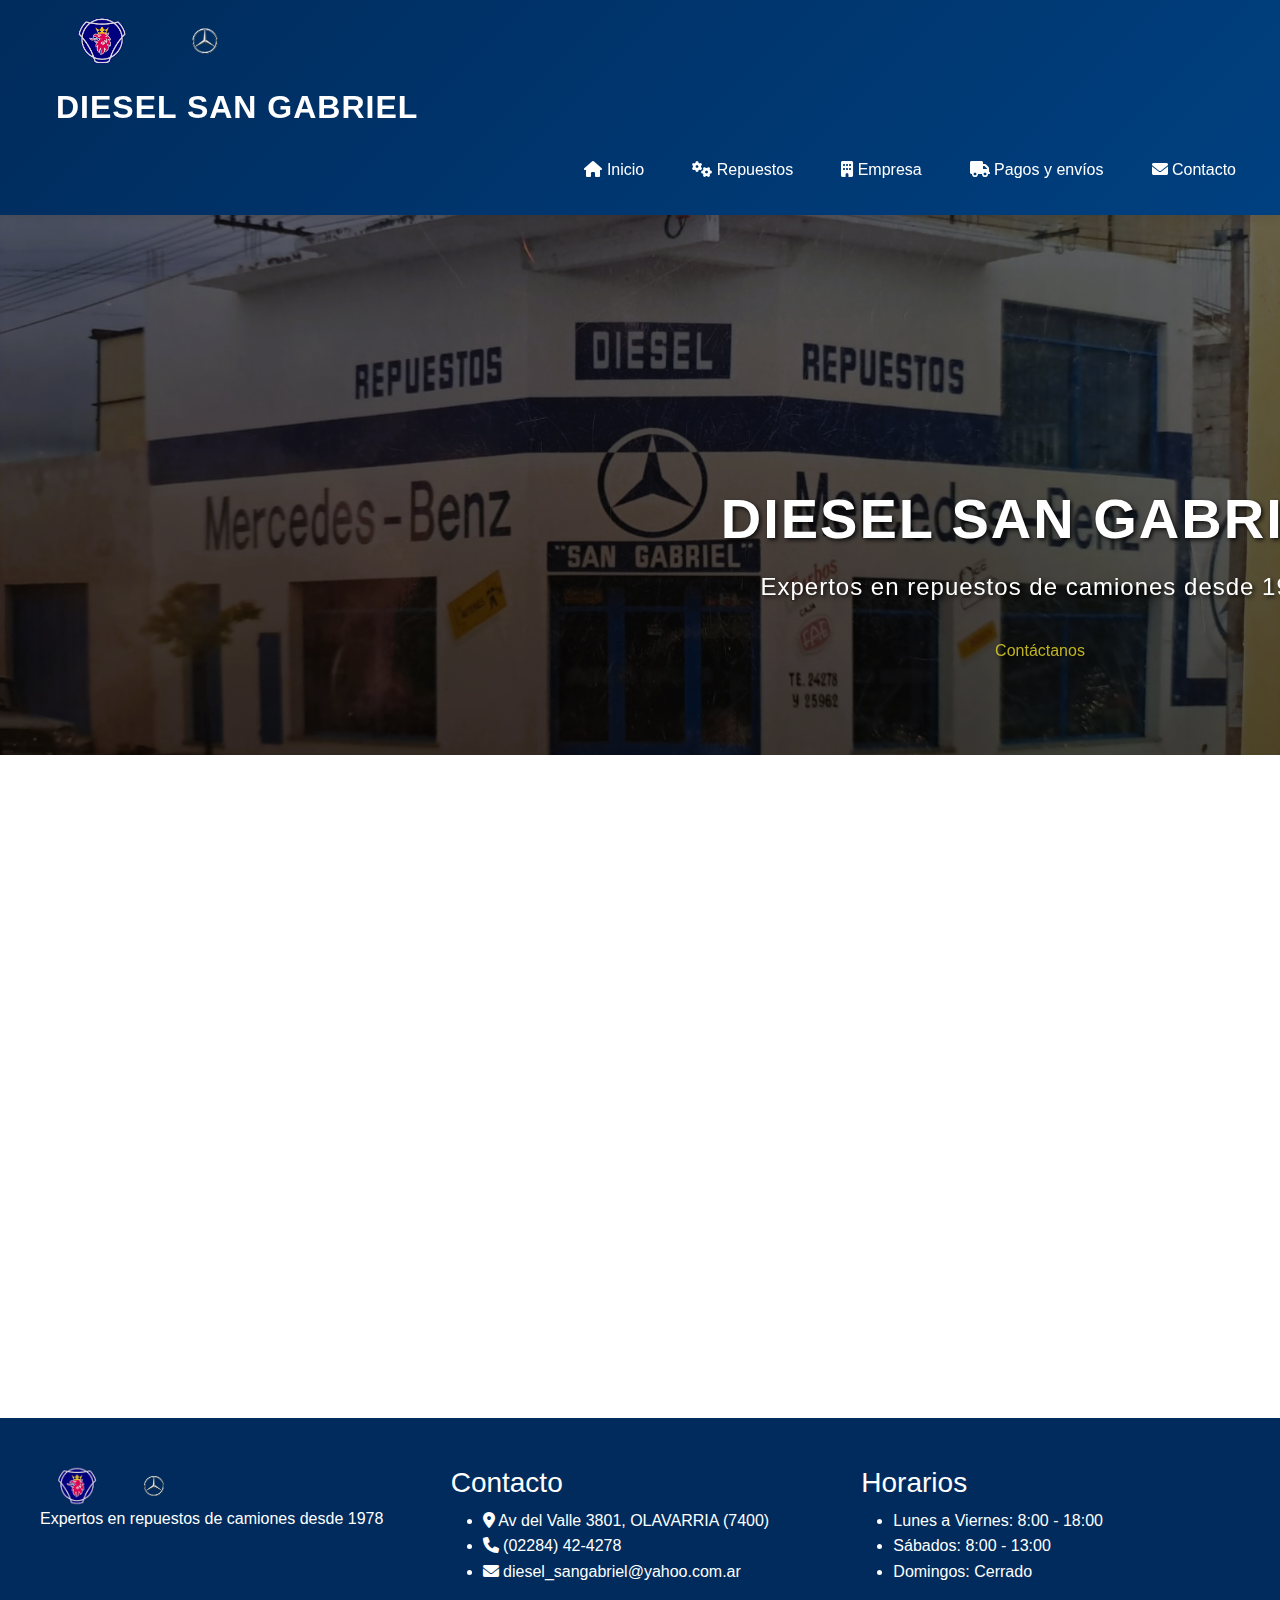
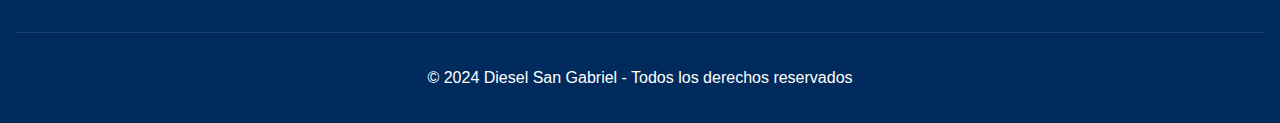
<file: index.html>
<!DOCTYPE html>
<html lang="es">
<head>
    <meta charset="UTF-8">
    <meta name="viewport" content="width=device-width, initial-scale=1.0">
    <meta name="description" content="Página principal de Diesel San Gabriel - Expertos en repuestos Scania y Mercedes Benz">
    <meta name="keywords" content="Diesel San Gabriel, repuestos, camiones, Scania, Mercedes Benz, Olavarría">
    <title>Diesel San Gabriel</title>
    <link href="https://cdn.jsdelivr.net/npm/bootstrap@5.3.0-alpha1/dist/css/bootstrap.min.css" rel="stylesheet">
    <link rel="stylesheet" href="https://cdnjs.cloudflare.com/ajax/libs/font-awesome/6.0.0/css/all.min.css">
    <link rel="stylesheet" href="https://unpkg.com/aos@next/dist/aos.css" />
    <link rel="stylesheet" href="css/styles.css">
</head>
<body>
    <!-- Header con fondo semi-transparente -->
    <header class="header-transparent">
        <div class="header-content">
            <div class="logo-container">
                <img class="img-logo" src="img/logo-scania.png" alt="Logo Scania">
                <img class="img-logo" src="img/logo-mercedesbenz.png" alt="Logo Mercedes Benz">
            </div>
            <p class="brand-name"><a href="index.html">Diesel San Gabriel</a></p>
        </div>

        <nav class="navbar navbar-expand-lg navbar-dark">
            <div class="container-fluid">
                <button class="navbar-toggler custom-toggler" type="button" data-bs-toggle="collapse" data-bs-target="#navbarNav">
                    <span class="navbar-toggler-icon"></span>
                </button>
                <div class="collapse navbar-collapse" id="navbarNav">
                    <ul class="navbar-nav ms-auto">
                        <li class="nav-item">
                            <a class="nav-link active" href="index.html">
                                <i class="fas fa-home"></i> Inicio
                            </a>
                        </li>
                        <li class="nav-item">
                            <a class="nav-link" href="repuestos.html">
                                <i class="fas fa-cogs"></i> Repuestos
                            </a>
                        </li>
                        <li class="nav-item">
                            <a class="nav-link" href="empresa.html">
                                <i class="fas fa-building"></i> Empresa
                            </a>
                        </li>
                        <li class="nav-item">
                            <a class="nav-link" href="pagosyenvios.html">
                                <i class="fas fa-truck"></i> Pagos y envíos
                            </a>
                        </li>
                        <li class="nav-item">
                            <a class="nav-link" href="contacto.html">
                                <i class="fas fa-envelope"></i> Contacto
                            </a>
                        </li>
                    </ul>
                </div>
            </div>
        </nav>
    </header>

    <main>
        <!-- Hero Section con overlay -->
        <section class="hero-section">
            <div class="hero-overlay"></div>
            <img class="imagen-principal" src="img/frentedelnegocio.jpg" alt="Frente del negocio">
            <div class="hero-content" data-aos="fade-up">
                <div class="hero-div">
                   <h1 class="hero-title">Diesel San Gabriel</h1> 
                </div>
                <div class="hero-div">
                   <p class="hero-subtitle">Expertos en repuestos de camiones desde 1978</p> 
                </div>
                <div class="hero-div">
                   <a href="contacto.html" class="cta-button">Contáctanos</a> 
                </div>
            </div>
        </section>

        <!-- Secciones de servicios con cards -->
        <div class="services-grid">
            <div class="service-card" data-aos="fade-up" data-aos-delay="100">
                <div class="service-icon">
                    <i class="fas fa-cogs"></i>
                </div>
                <img src="img/campanasderueda.png" alt="Repuestos">
                <h2><a href="repuestos.html" class="cardsindex">Repuestos</a></h2>
                <p>Amplia gama de repuestos originales y alternativos para tu camión</p>
                <a href="repuestos.html" class="service-link">Ver catálogo <i class="fas fa-arrow-right"></i></a>
            </div>

            <div class="service-card" data-aos="fade-up" data-aos-delay="200">
                <div class="service-icon">
                    <i class="fas fa-building"></i>
                </div>
                <img src="img/frentedelnegocio.jpg" alt="Empresa">
                <h2><a href="empresa.html" class="cardsindex">Empresa</a></h2>
                <p>Más de 40 años de experiencia en el mercado</p>
                <a href="empresa.html" class="service-link">Conoce nuestra historia <i class="fas fa-arrow-right"></i></a>
            </div>

            <div class="service-card" data-aos="fade-up" data-aos-delay="300">
                <div class="service-icon">
                    <i class="fas fa-truck"></i>
                </div>
                <img src="img/pago.jpg" alt="Pagos y envíos">
                <h2><a href="pagosyenvios.html" class="cardsindex">Pagos y envíos</a></h2>
                <p>Múltiples opciones de pago y envíos a todo el país</p>
                <a href="pagosyenvios.html" class="service-link">Ver opciones <i class="fas fa-arrow-right"></i></a>
            </div>
        </div>

        <!-- Sección de marcas -->
        <section class="brands-section" data-aos="fade-up">
            <h2>Trabajamos con las mejores marcas</h2>
            <div class="brands-container">
                <div class="brand-item">
                    <img src="img/logo-scania.png" alt="Scania">
                </div>
                <div class="brand-item">
                    <img src="img/logo-mercedesbenz.png" alt="Mercedes Benz">
                </div>
            </div>
        </section>
    </main>

    <!-- Footer Moderno -->
    <footer class="footer-modern">
        <div class="footer-content">
            <div class="footer-brand">
                <img src="img/logo-scania.png" alt="Logo Scania" class="footer-logo">
                <img src="img/logo-mercedesbenz.png" alt="Logo Mercedes Benz" class="footer-logo">
                <p class="footer-description">
                    Expertos en repuestos de camiones desde 1978
                </p>
            </div>

            <div class="footer-contact">
                <h3>Contacto</h3>
                <ul>
                    <li>
                        <i class="fas fa-map-marker-alt"></i>
                        Av del Valle 3801, OLAVARRIA (7400)
                    </li>
                    <li>
                        <i class="fas fa-phone"></i>
                        (02284) 42-4278
                    </li>
                    <li>
                        <i class="fas fa-envelope"></i>
                        diesel_sangabriel@yahoo.com.ar
                    </li>
                </ul>
            </div>

            <div class="footer-hours">
                <h3>Horarios</h3>
                <ul>
                    <li>Lunes a Viernes: 8:00 - 18:00</li>
                    <li>Sábados: 8:00 - 13:00</li>
                    <li>Domingos: Cerrado</li>
                </ul>
            </div>
        </div>

        <div class="footer-bottom">
            <p>&copy; 2024 Diesel San Gabriel - Todos los derechos reservados</p>
        </div>
    </footer>

    <!-- Scripts -->
    <script src="https://cdn.jsdelivr.net/npm/bootstrap@5.3.0-alpha1/dist/js/bootstrap.bundle.min.js"></script>
    <script src="https://unpkg.com/aos@next/dist/aos.js"></script>
    <script>
        AOS.init({
            duration: 800,
            once: true
        });
    </script>
</body>
</html>
</file>
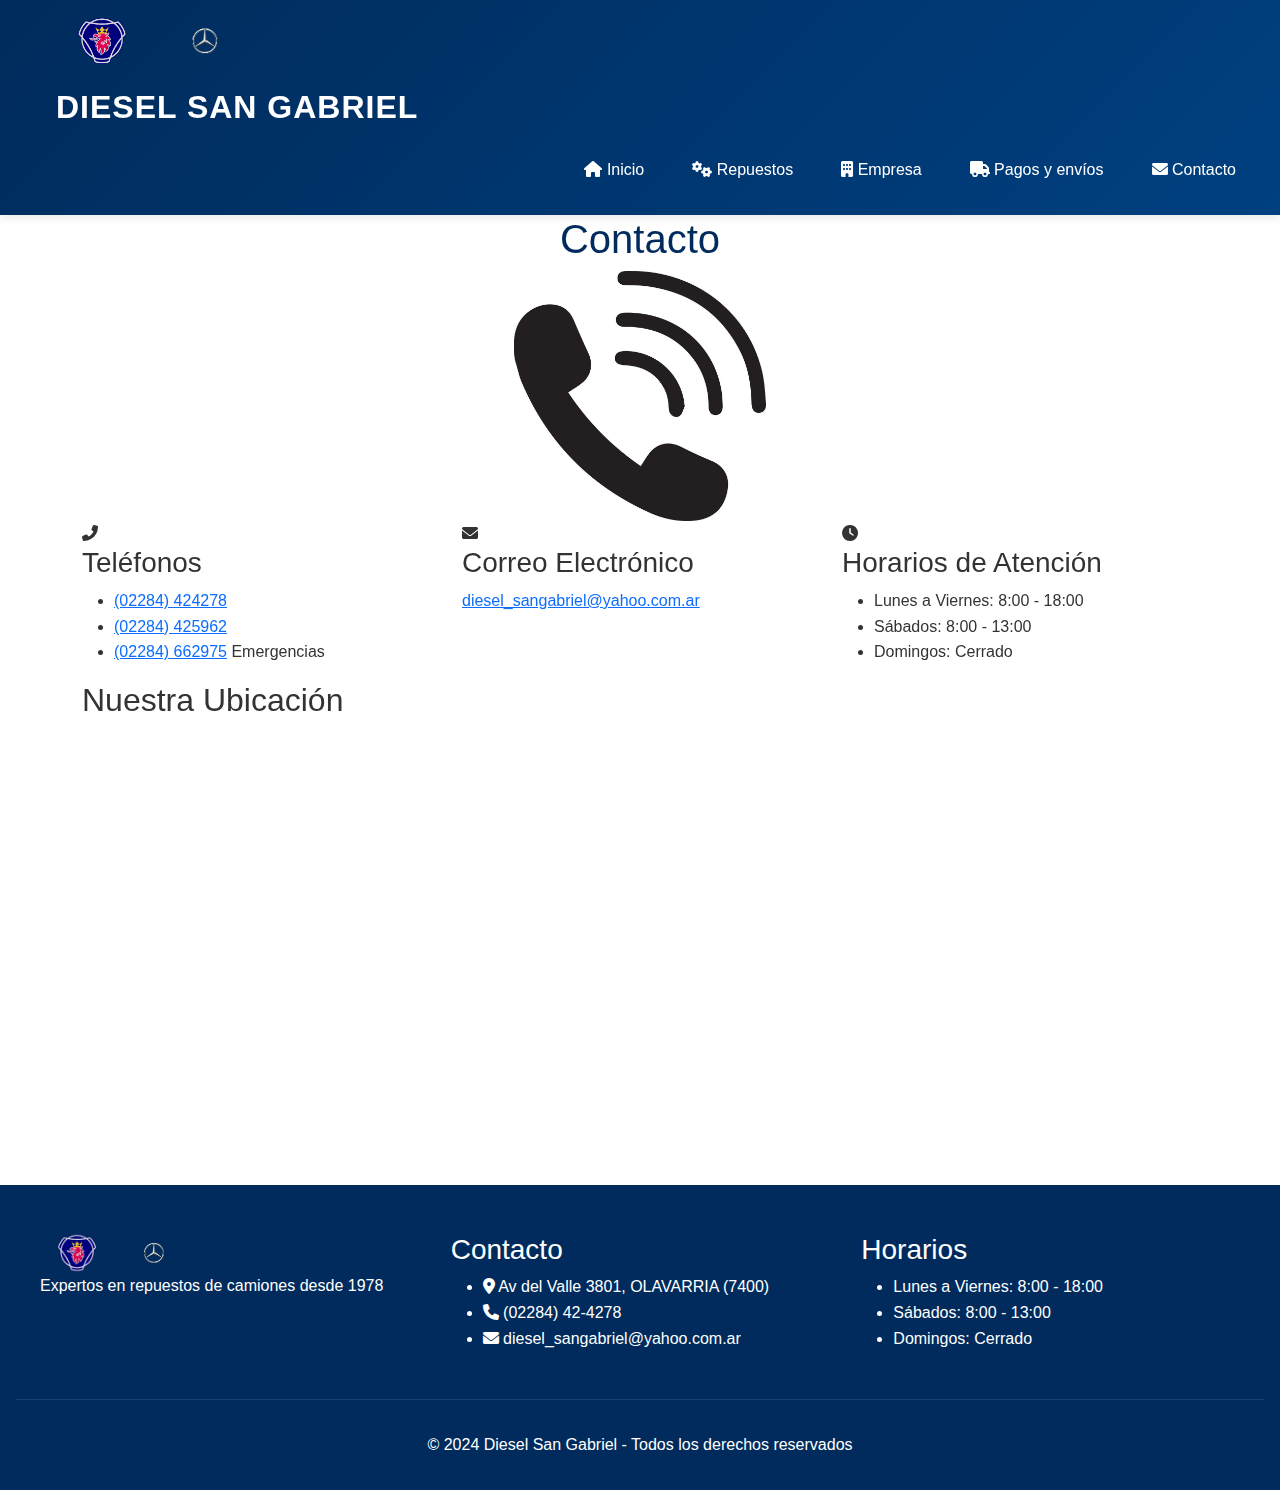
<file: contacto.html>
<!DOCTYPE html>
<html lang="es">
<head>
    <meta charset="UTF-8">
    <meta name="viewport" content="width=device-width, initial-scale=1.0">
    <meta name="description" content="Información de contacto y ubicación de Diesel San Gabriel">
    <meta name="keywords" content="Contacto, teléfono, email, ubicación, Diesel San Gabriel, Olavarría">
    <title>Contacto - Diesel San Gabriel</title>
    <link href="https://cdn.jsdelivr.net/npm/bootstrap@5.3.3/dist/css/bootstrap.min.css" rel="stylesheet">
    <link rel="stylesheet" href="https://cdnjs.cloudflare.com/ajax/libs/font-awesome/6.0.0/css/all.min.css">
    <link rel="stylesheet" href="https://unpkg.com/aos@next/dist/aos.css" />
    <link rel="stylesheet" href="css/styles.css">
</head>
<body>
    <header class="header-transparent">
        <div class="header-content">
            <div class="logo-container">
                <img class="img-logo" src="img/logo-scania.png" alt="Logo Scania">
                <img class="img-logo" src="img/logo-mercedesbenz.png" alt="Logo Mercedes Benz">
            </div>
            <p class="brand-name"><a href="index.html">Diesel San Gabriel</a></p>
        </div>

        <nav class="navbar navbar-expand-lg navbar-dark">
            <div class="container-fluid">
                <button class="navbar-toggler custom-toggler" type="button" data-bs-toggle="collapse" data-bs-target="#navbarNav">
                    <span class="navbar-toggler-icon"></span>
                </button>
                <div class="collapse navbar-collapse" id="navbarNav">
                    <ul class="navbar-nav ms-auto">
                        <li class="nav-item">
                            <a class="nav-link" href="index.html">
                                <i class="fas fa-home"></i> Inicio
                            </a>
                        </li>
                        <li class="nav-item">
                            <a class="nav-link" href="repuestos.html">
                                <i class="fas fa-cogs"></i> Repuestos
                            </a>
                        </li>
                        <li class="nav-item">
                            <a class="nav-link" href="empresa.html">
                                <i class="fas fa-building"></i> Empresa
                            </a>
                        </li>
                        <li class="nav-item">
                            <a class="nav-link" href="pagosyenvios.html">
                                <i class="fas fa-truck"></i> Pagos y envíos
                            </a>
                        </li>
                        <li class="nav-item">
                            <a class="nav-link active" href="contacto.html">
                                <i class="fas fa-envelope"></i> Contacto
                            </a>
                        </li>
                    </ul>
                </div>
            </div>
        </nav>
    </header>

    <main>
        <!-- Hero Section -->
        <section class="contact-hero" data-aos="fade-up">
            <div class="container">
                <h1 class="titulos">Contacto</h1>
                <div class="container-image">
                    <img src="img/telefono.jpg" alt="Contacto" class="hero-image">
                </div>
                
            </div>
        </section>

        <!-- Información de Contacto -->
        <section class="contact-info-section" data-aos="fade-up">
            <div class="container">
                <div class="row">
                    <!-- Tarjetas de Contacto -->
                    <div class="col-md-4" data-aos="fade-up" data-aos-delay="100">
                        <div class="contact-card">
                            <div class="contact-icon">
                                <i class="fas fa-phone-alt"></i>
                            </div>
                            <h3>Teléfonos</h3>
                            <ul class="contact-list">
                                <li><a href="tel:02284424278">(02284) 424278</a></li>
                                <li><a href="tel:02284425962">(02284) 425962</a></li>
                                <li><a href="tel:02284662975">(02284) 662975</a> <span class="emergency-badge">Emergencias</span></li>
                            </ul>
                        </div>
                    </div>

                    <div class="col-md-4" data-aos="fade-up" data-aos-delay="200">
                        <div class="contact-card">
                            <div class="contact-icon">
                                <i class="fas fa-envelope"></i>
                            </div>
                            <h3>Correo Electrónico</h3>
                            <a href="mailto:diesel_sangabriel@yahoo.com.ar" class="contact-email">
                                diesel_sangabriel@yahoo.com.ar
                            </a>
                        </div>
                    </div>

                    <div class="col-md-4" data-aos="fade-up" data-aos-delay="300">
                        <div class="contact-card">
                            <div class="contact-icon">
                                <i class="fas fa-clock"></i>
                            </div>
                            <h3>Horarios de Atención</h3>
                            <ul class="schedule-list">
                                <li><span class="day">Lunes a Viernes:</span> 8:00 - 18:00</li>
                                <li><span class="day">Sábados:</span> 8:00 - 13:00</li>
                                <li><span class="day">Domingos:</span> Cerrado</li>
                            </ul>
                        </div>
                    </div>
                </div>
            </div>
        </section>
        <!-- Mapa -->
        <section class="map-section" data-aos="fade-up">
            <div class="container">
                <h2>Nuestra Ubicación</h2>
                <div class="map-container">
                    <iframe 
                        src="https://www.google.com/maps/embed?pb=!1m18!1m12!1m3!1d3190.4062164294833!2d-60.32164452430738!3d-36.904550872217584!2m3!1f0!2f0!3f0!3m2!1i1024!2i768!4f13.1!3m3!1m2!1s0x95944433199b50a9%3A0x216271b56804cc3e!2sAv.%20del%20Valle%203801%2C%20B7400%20Olavarr%C3%ADa%2C%20Provincia%20de%20Buenos%20Aires!5e0!3m2!1ses!2sar!4v1732630969791!5m2!1ses!2sar"
                        width="100%"
                        height="450"
                        style="border:0; border-radius: 10px;"
                        allowfullscreen=""
                        loading="lazy">
                    </iframe>
                </div>
            </div>
        </section>
    </main>

    <!-- Footer Moderno -->
    <footer class="footer-modern">
        <div class="footer-content">
            <div class="footer-brand">
                <img src="img/logo-scania.png" alt="Logo Scania" class="footer-logo">
                <img src="img/logo-mercedesbenz.png" alt="Logo Mercedes Benz" class="footer-logo">
                <p class="footer-description">
                    Expertos en repuestos de camiones desde 1978
                </p>
            </div>

            <div class="footer-contact">
                <h3>Contacto</h3>
                <ul>
                    <li>
                        <i class="fas fa-map-marker-alt"></i>
                        Av del Valle 3801, OLAVARRIA (7400)
                    </li>
                    <li>
                        <i class="fas fa-phone"></i>
                        (02284) 42-4278
                    </li>
                    <li>
                        <i class="fas fa-envelope"></i>
                        diesel_sangabriel@yahoo.com.ar
                    </li>
                </ul>
            </div>

            <div class="footer-hours">
                <h3>Horarios</h3>
                <ul>
                    <li>Lunes a Viernes: 8:00 - 18:00</li>
                    <li>Sábados: 8:00 - 13:00</li>
                    <li>Domingos: Cerrado</li>
                </ul>
            </div>
        </div>

        <div class="footer-bottom">
            <p>&copy; 2024 Diesel San Gabriel - Todos los derechos reservados</p>
        </div>
    </footer>

    <!-- Scripts -->
    <script src="https://cdn.jsdelivr.net/npm/bootstrap@5.3.3/dist/js/bootstrap.bundle.min.js"></script>
    <script src="https://unpkg.com/aos@next/dist/aos.js"></script>
    <script>
        AOS.init({
            duration: 800,
            once: true
        });
    </script>
</body>
</html>
</file>
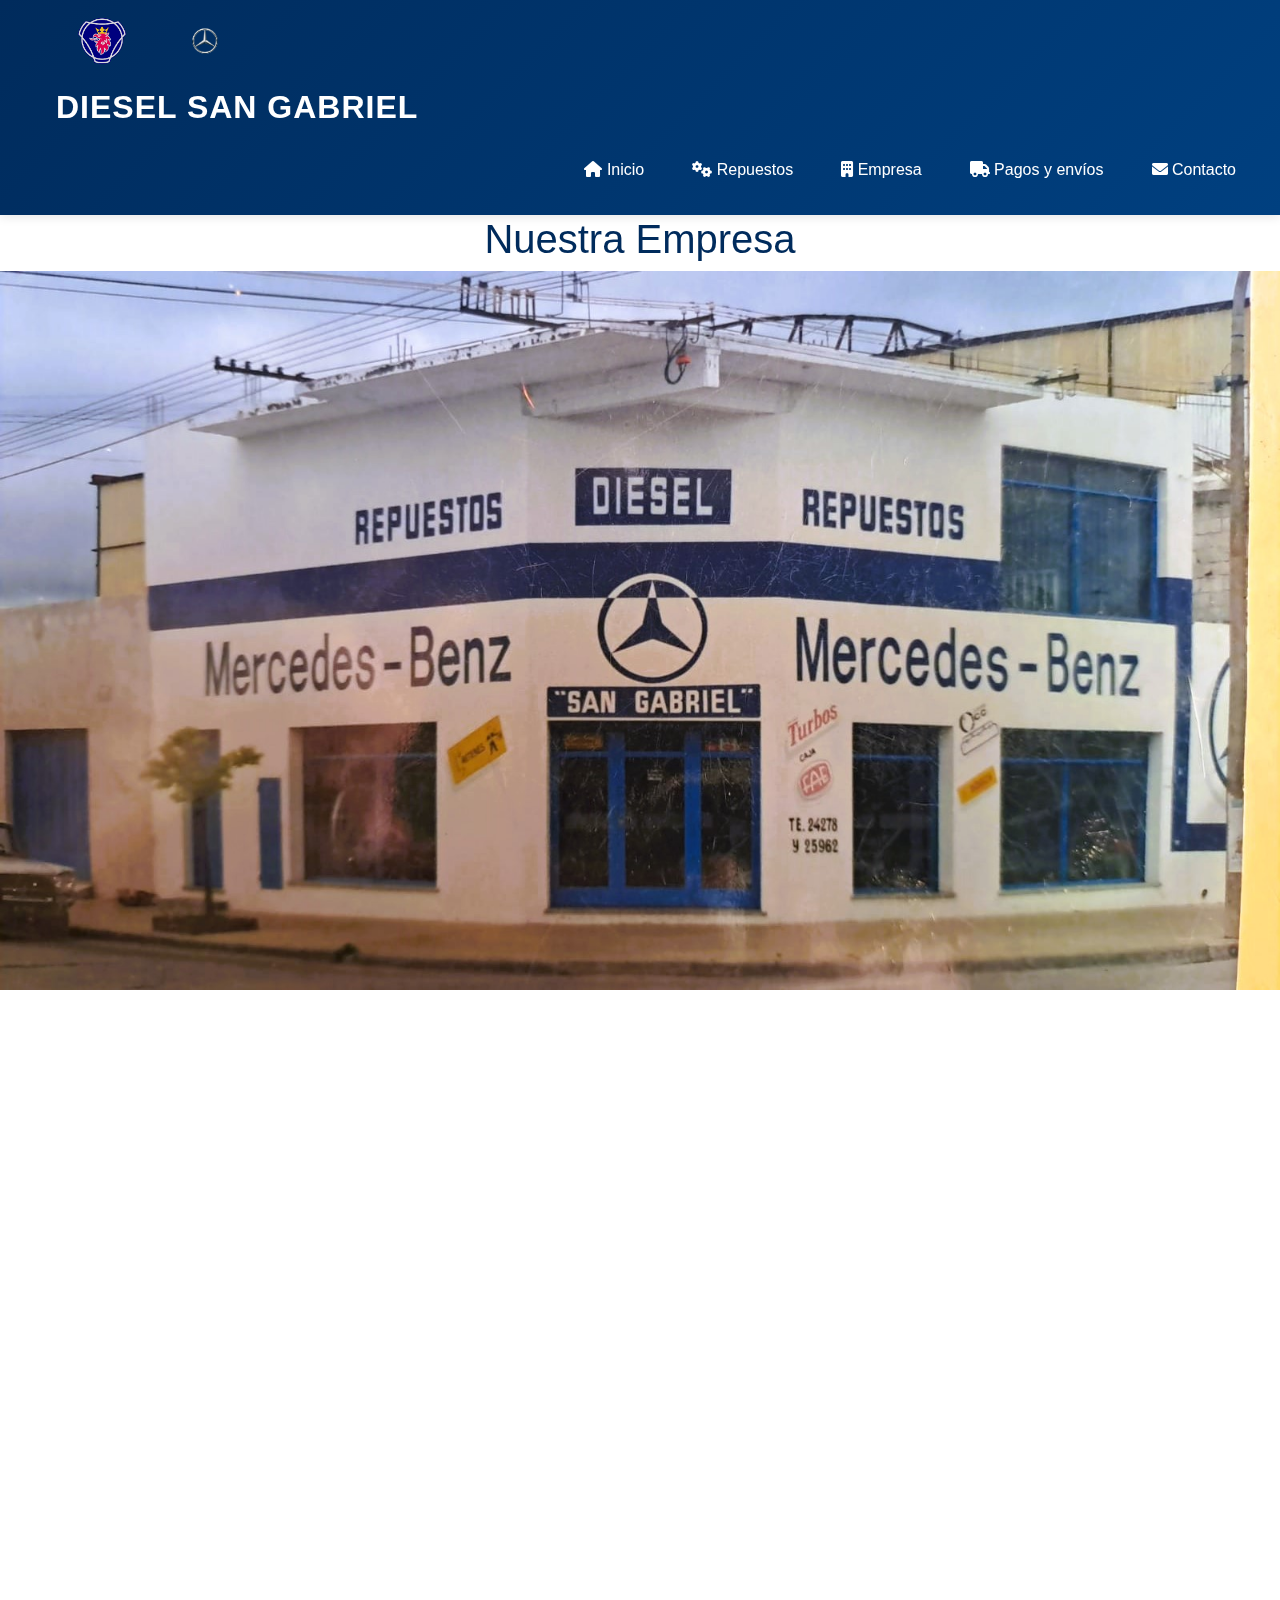
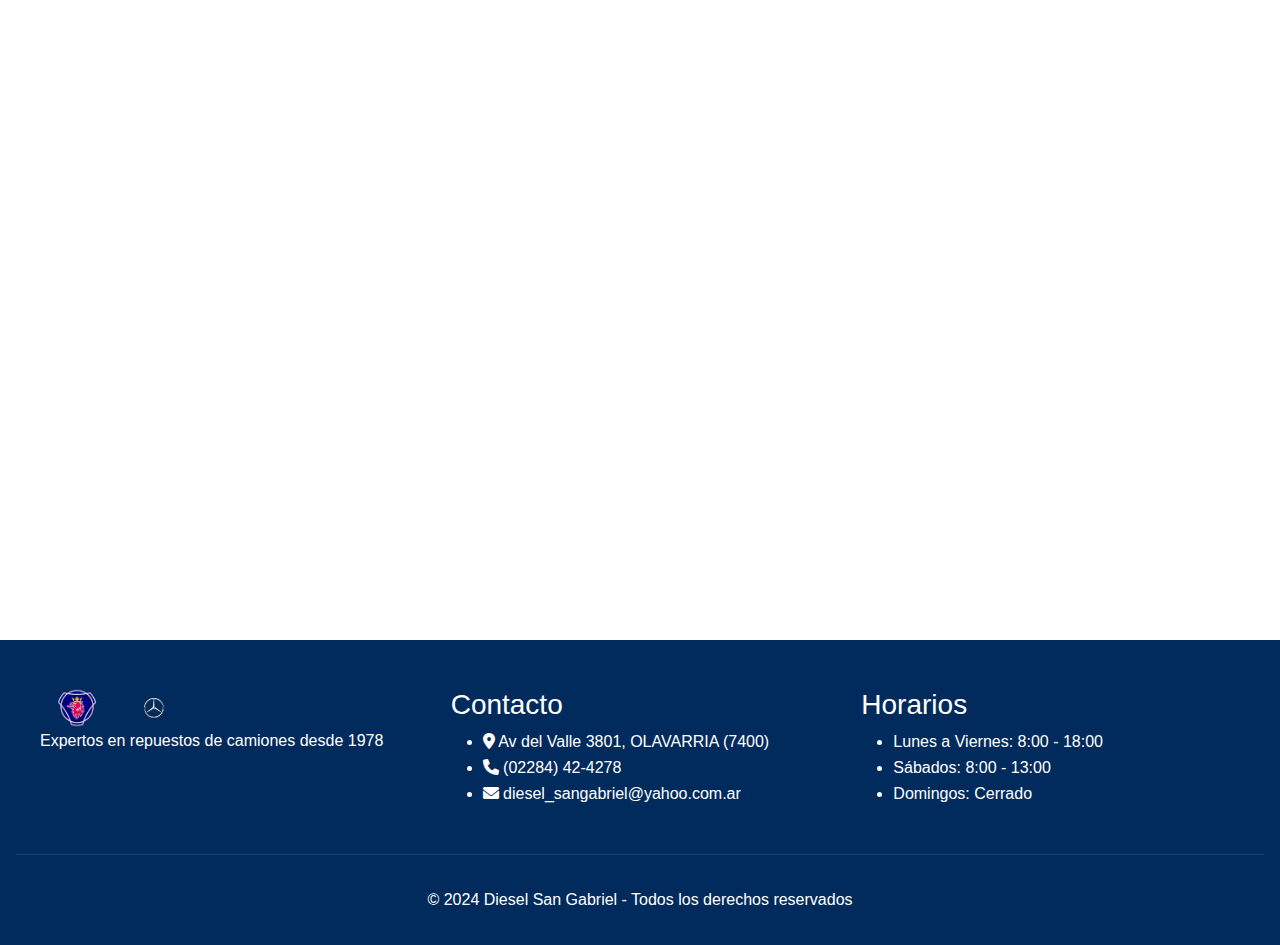
<file: empresa.html>
<!DOCTYPE html>
<html lang="es">
<head>
    <meta charset="UTF-8">
    <meta name="viewport" content="width=device-width, initial-scale=1.0">
    <meta name="description" content="Historia y trayectoria de Diesel San Gabriel - Más de 40 años de experiencia">
    <meta name="keywords" content="Empresa, historia, trayectoria, Diesel San Gabriel, Olavarría">
    <title>Empresa - Diesel San Gabriel</title>
    <link href="https://cdn.jsdelivr.net/npm/bootstrap@5.3.3/dist/css/bootstrap.min.css" rel="stylesheet">
    <link rel="stylesheet" href="https://cdnjs.cloudflare.com/ajax/libs/font-awesome/6.0.0/css/all.min.css">
    <link rel="stylesheet" href="https://unpkg.com/aos@next/dist/aos.css" />
    <link rel="stylesheet" href="css/styles.css">
</head>
<body>
    <header class="header-transparent">
        <div class="header-content">
            <div class="logo-container">
                <img class="img-logo" src="img/logo-scania.png" alt="Logo Scania">
                <img class="img-logo" src="img/logo-mercedesbenz.png" alt="Logo Mercedes Benz">
            </div>
            <p class="brand-name"><a href="index.html">Diesel San Gabriel</a></p>
        </div>

        <nav class="navbar navbar-expand-lg navbar-dark">
            <div class="container-fluid">
                <button class="navbar-toggler custom-toggler" type="button" data-bs-toggle="collapse" data-bs-target="#navbarNav">
                    <span class="navbar-toggler-icon"></span>
                </button>
                <div class="collapse navbar-collapse" id="navbarNav">
                    <ul class="navbar-nav ms-auto">
                        <li class="nav-item">
                            <a class="nav-link" href="index.html">
                                <i class="fas fa-home"></i> Inicio
                            </a>
                        </li>
                        <li class="nav-item">
                            <a class="nav-link" href="repuestos.html">
                                <i class="fas fa-cogs"></i> Repuestos
                            </a>
                        </li>
                        <li class="nav-item">
                            <a class="nav-link active" href="empresa.html">
                                <i class="fas fa-building"></i> Empresa
                            </a>
                        </li>
                        <li class="nav-item">
                            <a class="nav-link" href="pagosyenvios.html">
                                <i class="fas fa-truck"></i> Pagos y envíos
                            </a>
                        </li>
                        <li class="nav-item">
                            <a class="nav-link" href="contacto.html">
                                <i class="fas fa-envelope"></i> Contacto
                            </a>
                        </li>
                    </ul>
                </div>
            </div>
        </nav>
    </header>

    <main>
        <!-- Hero Section -->
        <section class="company-hero" data-aos="fade-up">
            <h1 class="titulos">Nuestra Empresa</h1>
            <img class="imagen-principal" src="img/frentedelnegocio.jpg" alt="Frente del negocio">
        </section>

        <!-- Historia y Descripción -->
        <section class="company-info" data-aos="fade-up">
            <div class="container">
                <div class="info-card">
                    <div class="info-icon">
                        <i class="fas fa-history"></i>
                    </div>
                    <h2>Nuestra Historia</h2>
                    <p>Diesel San Gabriel es una empresa (S.A.) reconocida por su amplia trayectoria en el mercado. Desde el año 1978 cumpliendo con todas sus expectativas.</p>
                </div>

                <div class="info-card" data-aos="fade-up" data-aos-delay="100">
                    <div class="info-icon">
                        <i class="fas fa-star"></i>
                    </div>
                    <h2>Nuestro Compromiso</h2>
                    <p>Busca el concepto de brindar a sus clientes algo más que la venta de productos, la mejor atención y servicios posible.</p>
                </div>

                <div class="info-card" data-aos="fade-up" data-aos-delay="200">
                    <div class="info-icon">
                        <i class="fas fa-map-marked-alt"></i>
                    </div>
                    <h2>Ubicación Estratégica</h2>
                    <p>Ubicado en el centro de la provincia de Buenos Aires, más precisamente en la ciudad de Olavarría, Pcia. de Buenos Aires, República Argentina, cuya dirección exacta es: Avenida Del Valle 3801, esquina Laprida.</p>
                </div>
            </div>
        </section>

        <!-- Timeline de Historia -->
        <section class="timeline-section" data-aos="fade-up">
            <div class="container">
                <h2 class="section-title">Nuestra Trayectoria</h2>
                <div class="timeline">
                    <div class="timeline-item" data-aos="fade-right">
                        <div class="timeline-content">
                            <h3>1978</h3>
                            <p>Fundación de Diesel San Gabriel</p>
                        </div>
                    </div>
                    <div class="timeline-item" data-aos="fade-left">
                        <div class="timeline-content">
                            <h3>1990</h3>
                            <p>Expansión del catálogo de productos</p>
                        </div>
                    </div>
                    <div class="timeline-item" data-aos="fade-right">
                        <div class="timeline-content">
                            <h3>2000</h3>
                            <p>Modernización de instalaciones</p>
                        </div>
                    </div>
                    <div class="timeline-item" data-aos="fade-left">
                        <div class="timeline-content">
                            <h3>Actualidad</h3>
                            <p>Líder en repuestos de camiones</p>
                        </div>
                    </div>
                </div>
            </div>
        </section>

        <!-- Mapa con diseño mejorado -->
        <section class="map-section" data-aos="fade-up">
            <div class="container">
                <h2 class="section-title">Nuestra Ubicación</h2>
                <div class="map-container">
                    <iframe 
                        src="https://www.google.com/maps/embed?pb=!1m18!1m12!1m3!1d3190.4062164294833!2d-60.32164452430738!3d-36.904550872217584!2m3!1f0!2f0!3f0!3m2!1i1024!2i768!4f13.1!3m3!1m2!1s0x95944433199b50a9%3A0x216271b56804cc3e!2sAv.%20del%20Valle%203801%2C%20B7400%20Olavarr%C3%ADa%2C%20Provincia%20de%20Buenos%20Aires!5e0!3m2!1ses!2sar!4v1732630969791!5m2!1ses!2sar"
                        width="100%"
                        height="450"
                        style="border:0; border-radius: 10px;"
                        allowfullscreen=""
                        loading="lazy">
                    </iframe>
                </div>
            </div>
        </section>
    </main>

    <!-- Footer Moderno -->
    <footer class="footer-modern">
        <div class="footer-content">
            <div class="footer-brand">
                <img src="img/logo-scania.png" alt="Logo Scania" class="footer-logo">
                <img src="img/logo-mercedesbenz.png" alt="Logo Mercedes Benz" class="footer-logo">
                <p class="footer-description">
                    Expertos en repuestos de camiones desde 1978
                </p>
            </div>

            <div class="footer-contact">
                <h3>Contacto</h3>
                <ul>
                    <li>
                        <i class="fas fa-map-marker-alt"></i>
                        Av del Valle 3801, OLAVARRIA (7400)
                    </li>
                    <li>
                        <i class="fas fa-phone"></i>
                        (02284) 42-4278
                    </li>
                    <li>
                        <i class="fas fa-envelope"></i>
                        diesel_sangabriel@yahoo.com.ar
                    </li>
                </ul>
            </div>

            <div class="footer-hours">
                <h3>Horarios</h3>
                <ul>
                    <li>Lunes a Viernes: 8:00 - 18:00</li>
                    <li>Sábados: 8:00 - 13:00</li>
                    <li>Domingos: Cerrado</li>
                </ul>
            </div>
        </div>

        <div class="footer-bottom">
            <p>&copy; 2024 Diesel San Gabriel - Todos los derechos reservados</p>
        </div>
    </footer>

    <!-- Scripts -->
    <script src="https://cdn.jsdelivr.net/npm/bootstrap@5.3.3/dist/js/bootstrap.bundle.min.js"></script>
    <script src="https://unpkg.com/aos@next/dist/aos.js"></script>
    <script>
        AOS.init({
            duration: 800,
            once: true
        });
    </script>
</body>
</html>
</file>
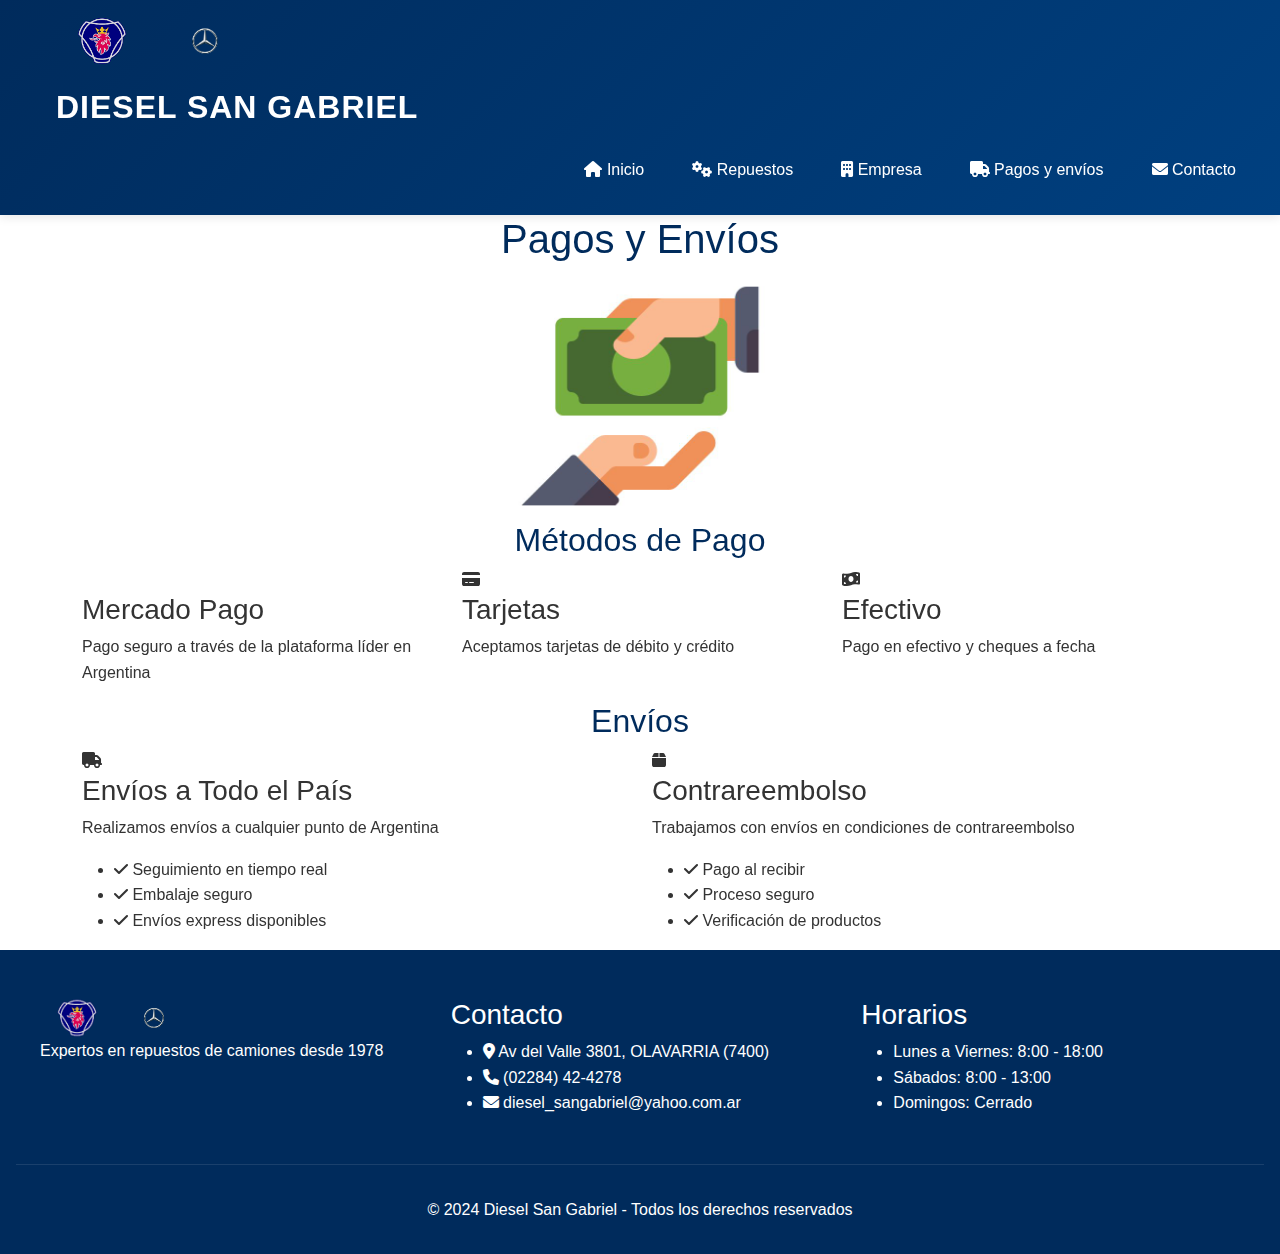
<file: pagosyenvios.html>
<!DOCTYPE html>
<html lang="es">
<head>
    <meta charset="UTF-8">
    <meta name="viewport" content="width=device-width, initial-scale=1.0">
    <meta name="description" content="Información sobre métodos de pago y envíos - Diesel San Gabriel">
    <meta name="keywords" content="Pagos, envíos, Mercado Pago, contrareembolso, tarjetas, Diesel San Gabriel">
    <title>Pagos y Envíos - Diesel San Gabriel</title>
    <link href="https://cdn.jsdelivr.net/npm/bootstrap@5.3.3/dist/css/bootstrap.min.css" rel="stylesheet">
    <link rel="stylesheet" href="https://cdnjs.cloudflare.com/ajax/libs/font-awesome/6.0.0/css/all.min.css">
    <link rel="stylesheet" href="https://unpkg.com/aos@next/dist/aos.css" />
    <link rel="stylesheet" href="css/styles.css">
</head>
<body>
    <header class="header-transparent">
        <div class="header-content">
            <div class="logo-container">
                <img class="img-logo" src="img/logo-scania.png" alt="Logo Scania">
                <img class="img-logo" src="img/logo-mercedesbenz.png" alt="Logo Mercedes Benz">
            </div>
            <p class="brand-name"><a href="index.html">Diesel San Gabriel</a></p>
        </div>

        <nav class="navbar navbar-expand-lg navbar-dark">
            <div class="container-fluid">
                <button class="navbar-toggler custom-toggler" type="button" data-bs-toggle="collapse" data-bs-target="#navbarNav">
                    <span class="navbar-toggler-icon"></span>
                </button>
                <div class="collapse navbar-collapse" id="navbarNav">
                    <ul class="navbar-nav ms-auto">
                        <li class="nav-item">
                            <a class="nav-link" href="index.html">
                                <i class="fas fa-home"></i> Inicio
                            </a>
                        </li>
                        <li class="nav-item">
                            <a class="nav-link" href="repuestos.html">
                                <i class="fas fa-cogs"></i> Repuestos
                            </a>
                        </li>
                        <li class="nav-item">
                            <a class="nav-link" href="empresa.html">
                                <i class="fas fa-building"></i> Empresa
                            </a>
                        </li>
                        <li class="nav-item">
                            <a class="nav-link active" href="pagosyenvios.html">
                                <i class="fas fa-truck"></i> Pagos y envíos
                            </a>
                        </li>
                        <li class="nav-item">
                            <a class="nav-link" href="contacto.html">
                                <i class="fas fa-envelope"></i> Contacto
                            </a>
                        </li>
                    </ul>
                </div>
            </div>
        </nav>
    </header>

    <main>
        <!-- Hero Section -->
        <section class="payment-hero" data-aos="fade-up">
            <div class="container">
                <h1 class="titulos">Pagos y Envíos</h1>
                <div class="container-image">
                    <img src="img/pago.jpg" alt="Métodos de pago" class="hero-image">
                </div>
                
            </div>
        </section>

        <!-- Métodos de Pago -->
        <section class="payment-methods-section" data-aos="fade-up">
            <div class="container">
                <h2 class="section-title">Métodos de Pago</h2>
                <div class="row">
                    <div class="col-md-4" data-aos="fade-up" data-aos-delay="100">
                        <div class="payment-card">
                            <div class="payment-icon">
                                <i class="fab fa-mercadopago"></i>
                            </div>
                            <h3>Mercado Pago</h3>
                            <p>Pago seguro a través de la plataforma líder en Argentina</p>
                        </div>
                    </div>

                    <div class="col-md-4" data-aos="fade-up" data-aos-delay="200">
                        <div class="payment-card">
                            <div class="payment-icon">
                                <i class="fas fa-credit-card"></i>
                            </div>
                            <h3>Tarjetas</h3>
                            <p>Aceptamos tarjetas de débito y crédito</p>
                        </div>
                    </div>

                    <div class="col-md-4" data-aos="fade-up" data-aos-delay="300">
                        <div class="payment-card">
                            <div class="payment-icon">
                                <i class="fas fa-money-bill-wave"></i>
                            </div>
                            <h3>Efectivo</h3>
                            <p>Pago en efectivo y cheques a fecha</p>
                        </div>
                    </div>
                </div>
            </div>
        </section>

        <!-- Información de Envíos -->
        <section class="shipping-section" data-aos="fade-up">
            <div class="container">
                <h2 class="section-title">Envíos</h2>
                <div class="shipping-cards">
                    <div class="row">
                        <div class="col-md-6" data-aos="fade-right">
                            <div class="shipping-card">
                                <div class="shipping-icon">
                                    <i class="fas fa-truck"></i>
                                </div>
                                <h3>Envíos a Todo el País</h3>
                                <p>Realizamos envíos a cualquier punto de Argentina</p>
                                <ul class="shipping-features">
                                    <li><i class="fas fa-check"></i> Seguimiento en tiempo real</li>
                                    <li><i class="fas fa-check"></i> Embalaje seguro</li>
                                    <li><i class="fas fa-check"></i> Envíos express disponibles</li>
                                </ul>
                            </div>
                        </div>

                        <div class="col-md-6" data-aos="fade-left">
                            <div class="shipping-card">
                                <div class="shipping-icon">
                                    <i class="fas fa-box"></i>
                                </div>
                                <h3>Contrareembolso</h3>
                                <p>Trabajamos con envíos en condiciones de contrareembolso</p>
                                <ul class="shipping-features">
                                    <li><i class="fas fa-check"></i> Pago al recibir</li>
                                    <li><i class="fas fa-check"></i> Proceso seguro</li>
                                    <li><i class="fas fa-check"></i> Verificación de productos</li>
                                </ul>
                            </div>
                        </div>
                    </div>
                </div>
            </div>
        </section>
    </main>

    <!-- Footer Moderno -->
    <footer class="footer-modern">
        <div class="footer-content">
            <div class="footer-brand">
                <img src="img/logo-scania.png" alt="Logo Scania" class="footer-logo">
                <img src="img/logo-mercedesbenz.png" alt="Logo Mercedes Benz" class="footer-logo">
                <p class="footer-description">
                    Expertos en repuestos de camiones desde 1978
                </p>
            </div>

            <div class="footer-contact">
                <h3>Contacto</h3>
                <ul>
                    <li>
                        <i class="fas fa-map-marker-alt"></i>
                        Av del Valle 3801, OLAVARRIA (7400)
                    </li>
                    <li>
                        <i class="fas fa-phone"></i>
                        (02284) 42-4278
                    </li>
                    <li>
                        <i class="fas fa-envelope"></i>
                        diesel_sangabriel@yahoo.com.ar
                    </li>
                </ul>
            </div>

            <div class="footer-hours">
                <h3>Horarios</h3>
                <ul>
                    <li>Lunes a Viernes: 8:00 - 18:00</li>
                    <li>Sábados: 8:00 - 13:00</li>
                    <li>Domingos: Cerrado</li>
                </ul>
            </div>
        </div>

        <div class="footer-bottom">
            <p>&copy; 2024 Diesel San Gabriel - Todos los derechos reservados</p>
        </div>
    </footer>

    <!-- Scripts -->
    <script src="https://cdn.jsdelivr.net/npm/bootstrap@5.3.3/dist/js/bootstrap.bundle.min.js"></script>
    <script src="https://unpkg.com/aos@next/dist/aos.js"></script>
    <script>
        AOS.init({
            duration: 800,
            once: true
        });
    </script>
</body>
</html>
</file>
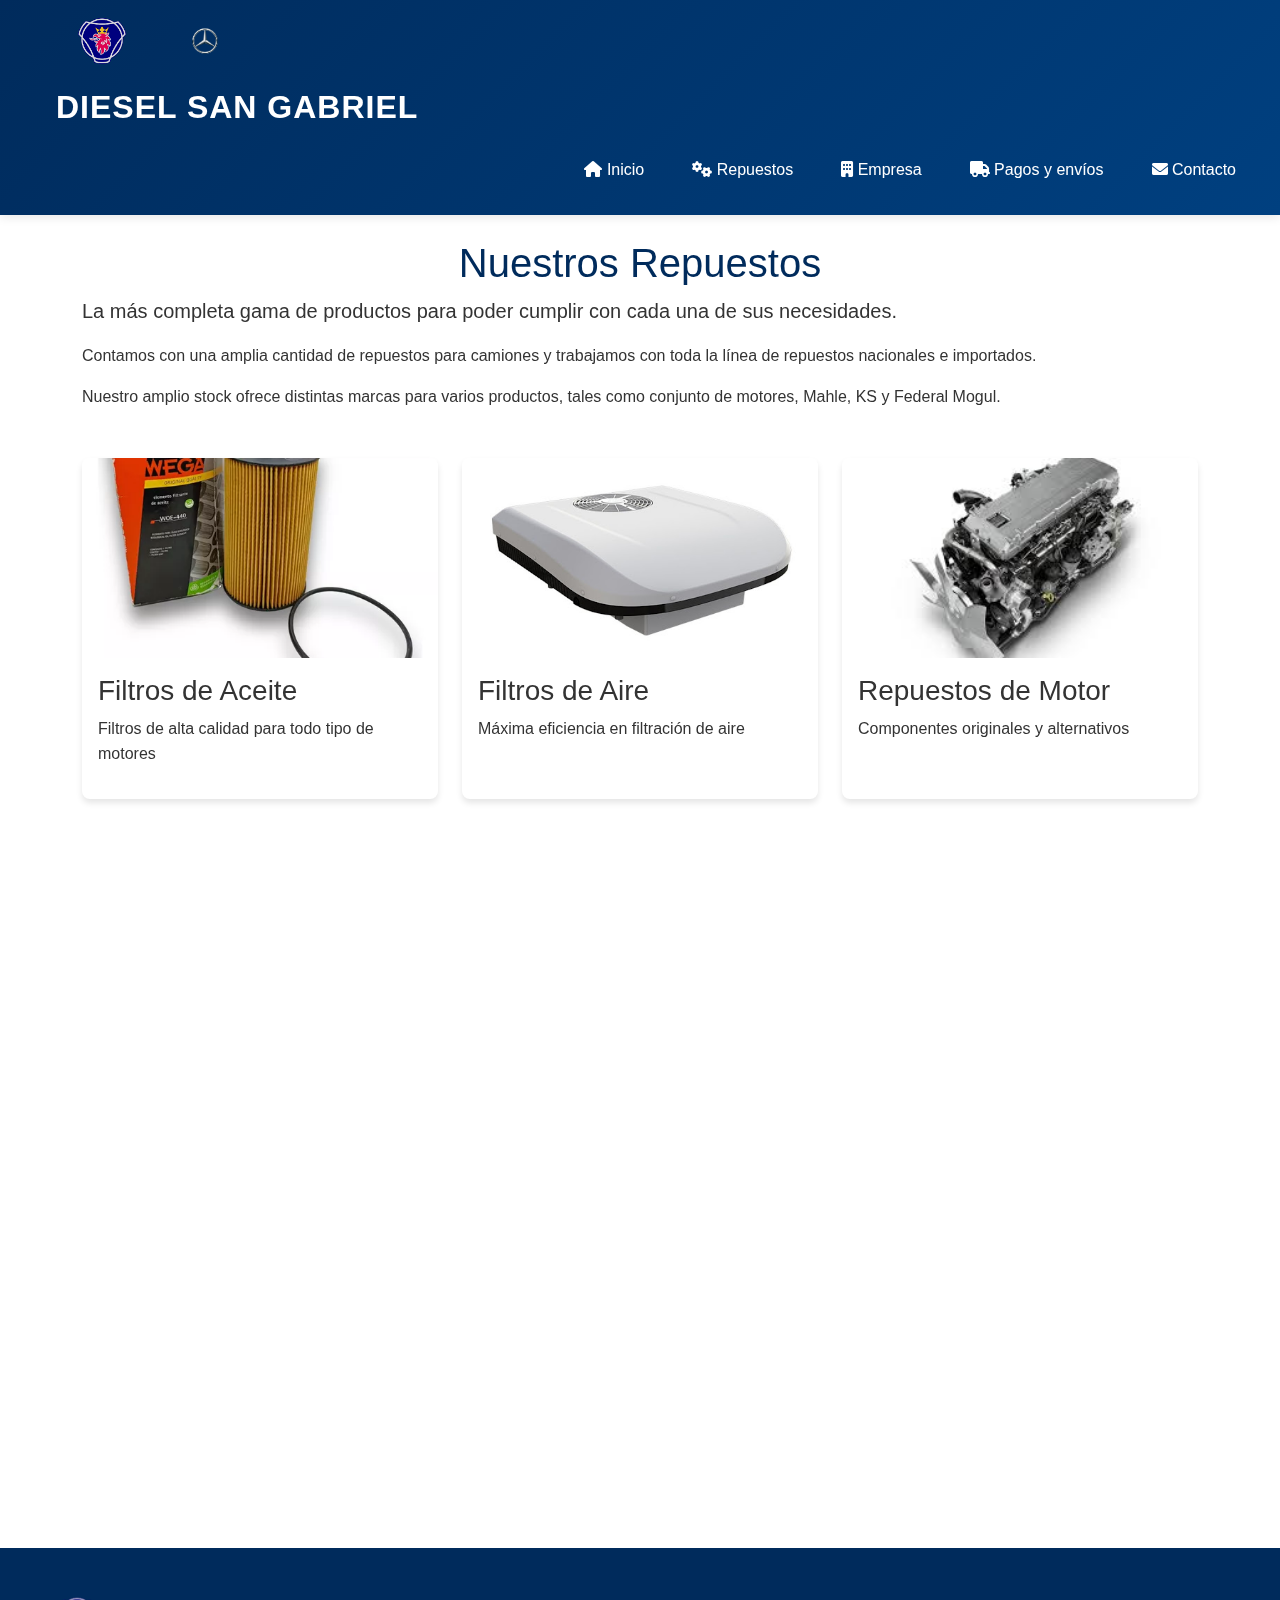
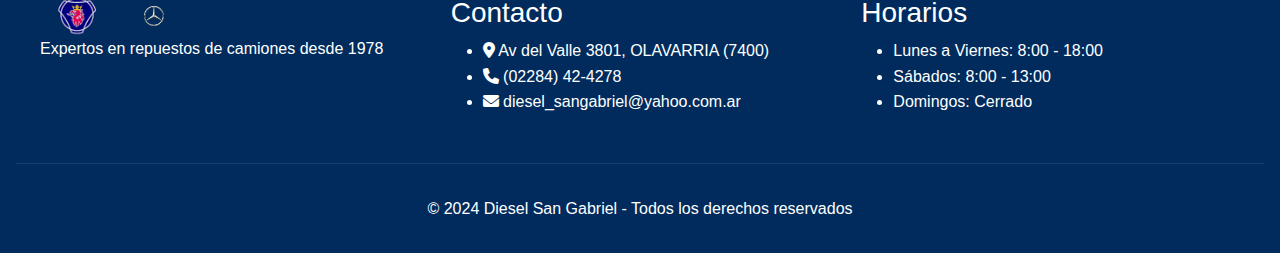
<file: repuestos.html>
<!DOCTYPE html>
<html lang="es">
<head>
    <meta charset="UTF-8">
    <meta name="viewport" content="width=device-width, initial-scale=1.0">
    <meta name="description" content="Catálogo de repuestos para camiones Scania y Mercedes Benz - Diesel San Gabriel">
    <meta name="keywords" content="Repuestos, camiones, motores, Mahle, KS, Federal Mogul, Scania, Mercedes Benz">
    <title>Repuestos - Diesel San Gabriel</title>
    <link href="https://cdn.jsdelivr.net/npm/bootstrap@5.3.3/dist/css/bootstrap.min.css" rel="stylesheet">
    <link rel="stylesheet" href="https://cdnjs.cloudflare.com/ajax/libs/font-awesome/6.0.0/css/all.min.css">
    <link rel="stylesheet" href="https://unpkg.com/aos@next/dist/aos.css" />
    <link rel="stylesheet" href="css/styles.css">
</head>
<body>
    <header class="header-transparent">
        <div class="header-content">
            <div class="logo-container">
                <img class="img-logo" src="img/logo-scania.png" alt="Logo Scania">
                <img class="img-logo" src="img/logo-mercedesbenz.png" alt="Logo Mercedes Benz">
            </div>
            <p class="brand-name"><a href="index.html">Diesel San Gabriel</a></p>
        </div>

        <nav class="navbar navbar-expand-lg navbar-dark">
            <div class="container-fluid">
                <button class="navbar-toggler custom-toggler" type="button" data-bs-toggle="collapse" data-bs-target="#navbarNav">
                    <span class="navbar-toggler-icon"></span>
                </button>
                <div class="collapse navbar-collapse" id="navbarNav">
                    <ul class="navbar-nav ms-auto">
                        <li class="nav-item">
                            <a class="nav-link" href="index.html">
                                <i class="fas fa-home"></i> Inicio
                            </a>
                        </li>
                        <li class="nav-item">
                            <a class="nav-link active" href="repuestos.html">
                                <i class="fas fa-cogs"></i> Repuestos
                            </a>
                        </li>
                        <li class="nav-item">
                            <a class="nav-link" href="empresa.html">
                                <i class="fas fa-building"></i> Empresa
                            </a>
                        </li>
                        <li class="nav-item">
                            <a class="nav-link" href="pagosyenvios.html">
                                <i class="fas fa-truck"></i> Pagos y envíos
                            </a>
                        </li>
                        <li class="nav-item">
                            <a class="nav-link" href="contacto.html">
                                <i class="fas fa-envelope"></i> Contacto
                            </a>
                        </li>
                    </ul>
                </div>
            </div>
        </nav>
    </header>

    <main class="container mt-4">
        <!-- Sección de introducción -->
        <section class="intro-section" data-aos="fade-up">
            <h1 class="titulos">Nuestros Repuestos</h1>
            <div class="intro-content">
                <p class="lead">La más completa gama de productos para poder cumplir con cada una de sus necesidades.</p>
                <p>Contamos con una amplia cantidad de repuestos para camiones y trabajamos con toda la línea de repuestos nacionales e importados.</p>
                <p>Nuestro amplio stock ofrece distintas marcas para varios productos, tales como conjunto de motores, Mahle, KS y Federal Mogul.</p>
            </div>
        </section>
        
        <!-- Catálogo de productos -->
        <section class="products-grid mt-5">
            <div class="row g-4">
                <div class="col-sm-6 col-md-4" data-aos="fade-up" data-aos-delay="100">
                    <div class="product-card">
                        <div class="product-image">
                            <img src="img/filtrosdeaceite.jpg" alt="Filtros de aceite" class="img-fluid rounded">
                        </div>
                        <div class="product-info">
                            <h3>Filtros de Aceite</h3>
                            <p>Filtros de alta calidad para todo tipo de motores</p>
                        </div>
                    </div>
                </div>

                <div class="col-sm-6 col-md-4" data-aos="fade-up" data-aos-delay="200">
                    <div class="product-card">
                        <div class="product-image">
                            <img src="img/aire.jpg" alt="Filtros de aire" class="img-fluid rounded">
                        </div>
                        <div class="product-info">
                            <h3>Filtros de Aire</h3>
                            <p>Máxima eficiencia en filtración de aire</p>
                        </div>
                    </div>
                </div>

                <div class="col-sm-6 col-md-4" data-aos="fade-up" data-aos-delay="300">
                    <div class="product-card">
                        <div class="product-image">
                            <img src="img/motor.jpg" alt="Repuestos de motor" class="img-fluid rounded">
                        </div>
                        <div class="product-info">
                            <h3>Repuestos de Motor</h3>
                            <p>Componentes originales y alternativos</p>
                        </div>
                    </div>
                </div>

                <div class="col-sm-6 col-md-4" data-aos="fade-up" data-aos-delay="400">
                    <div class="product-card">
                        <div class="product-image">
                            <img src="img/cigueñales.jpg" alt="Cigüeñales" class="img-fluid rounded">
                        </div>
                        <div class="product-info">
                            <h3>Cigüeñales</h3>
                            <p>Cigüeñales de alta resistencia</p>
                        </div>
                    </div>
                </div>

                <div class="col-sm-6 col-md-4" data-aos="fade-up" data-aos-delay="500">
                    <div class="product-card">
                        <div class="product-image">
                            <img src="img/arboldelevas.jpg" alt="Árbol de levas" class="img-fluid rounded">
                        </div>
                        <div class="product-info">
                            <h3>Árbol de Levas</h3>
                            <p>Precisión y durabilidad garantizada</p>
                        </div>
                    </div>
                </div>

                <div class="col-sm-6 col-md-4" data-aos="fade-up" data-aos-delay="600">
                    <div class="product-card">
                        <div class="product-image">
                            <img src="img/coronas-pinones-repuestos-camiones.jpg" alt="Coronas y piñones" class="img-fluid rounded">
                        </div>
                        <div class="product-info">
                            <h3>Coronas y Piñones</h3>
                            <p>Máxima calidad en transmisión</p>
                        </div>
                    </div>
                </div>
            </div>
        </section>

        <!-- Sección de marcas -->
        <section class="brands-section" data-aos="fade-up">
            <h2 class="section-title">Trabajamos con las mejores marcas</h2>
            <div class="brands-grid">
                <div class="brand-item">
                    <h3>Mahle</h3>
                </div>
                <div class="brand-item">
                    <h3>KS</h3>
                </div>
                <div class="brand-item">
                    <h3>Federal Mogul</h3>
                </div>
            </div>
        </section>
    </main>

    <!-- Footer Moderno -->
    <footer class="footer-modern">
        <div class="footer-content">
            <div class="footer-brand">
                <img src="img/logo-scania.png" alt="Logo Scania" class="footer-logo">
                <img src="img/logo-mercedesbenz.png" alt="Logo Mercedes Benz" class="footer-logo">
                <p class="footer-description">
                    Expertos en repuestos de camiones desde 1978
                </p>
            </div>

            <div class="footer-contact">
                <h3>Contacto</h3>
                <ul>
                    <li>
                        <i class="fas fa-map-marker-alt"></i>
                        Av del Valle 3801, OLAVARRIA (7400)
                    </li>
                    <li>
                        <i class="fas fa-phone"></i>
                        (02284) 42-4278
                    </li>
                    <li>
                        <i class="fas fa-envelope"></i>
                        diesel_sangabriel@yahoo.com.ar
                    </li>
                </ul>
            </div>

            <div class="footer-hours">
                <h3>Horarios</h3>
                <ul>
                    <li>Lunes a Viernes: 8:00 - 18:00</li>
                    <li>Sábados: 8:00 - 13:00</li>
                    <li>Domingos: Cerrado</li>
                </ul>
            </div>
        </div>

        <div class="footer-bottom">
            <p>&copy; 2024 Diesel San Gabriel - Todos los derechos reservados</p>
        </div>
    </footer>

    <!-- Scripts -->
    <script src="https://cdn.jsdelivr.net/npm/bootstrap@5.3.3/dist/js/bootstrap.bundle.min.js"></script>
    <script src="https://unpkg.com/aos@next/dist/aos.js"></script>
    <script>
        AOS.init({
            duration: 800,
            once: true
        });
    </script>
</body>
</html>
</file>
<file: css/styles.css>
Enhanced CSS Styles

/* Reset and General Styles */
* {
  box-sizing: border-box;
  margin: 0;
  padding: 0;
}

body {
  font-family: 'Arial', sans-serif;
  line-height: 1.6;
  color: #333;
  background-color: white;
}

/* Header Styles */
.header-transparent {
  background: linear-gradient(135deg, #002b5c, #004080);
  padding: 1rem 0;
  position: sticky;
  top: 0;
  z-index: 1000;
  box-shadow: 0 2px 10px rgba(0, 0, 0, 0.1);
}

.header-content {
  max-width: 1200px;
  margin: 0 auto;
  padding: 0 1rem;
  display: flex;
  flex-direction: column;
  align-items: flex-start;
  justify-content: center;
}

.logo-container {
  display: flex;
  align-items: center;
  gap: 2rem;
  margin-bottom: 0.5rem;
}

.img-logo {
  width: auto;
  height: 50px;
  object-fit: contain;
  transition: transform 0.3s ease;
}

.img-logo:hover {
  transform: scale(1.05);
}

.brand-name {
  font-size: 2rem;
  margin: 0.5rem 0;
  text-align: center;
}

.brand-name a {
  color: #ffffff;
  text-decoration: none;
  font-weight: bold;
  text-transform: uppercase;
  letter-spacing: 1px;
  transition: color 0.3s ease;
}

.brand-name a:hover {
  color: #ffcc33;
}

/* Navigation */
.navbar {
  padding: 0.5rem 1rem;
}

.navbar-nav {
  gap: 1rem;
}

.nav-link {
  color: #ffffff !important;
  padding: 0.5rem 1rem !important;
  transition: all 0.3s ease;
}

.nav-link:hover {
  color: #ffcc33 !important;
  transform: translateY(-2px);
}

/* Hero Section */
.hero-section {
  position: relative;
  height: 60vh;
  min-height: 400px;
  max-height: 600px;
  overflow: hidden;
}

.imagen-principal {
  width: 100%;
  height: 100%;
  object-fit: cover;
  object-position: center;
}

.hero-overlay {
  position: absolute;
  top: 0;
  left: 0;
  width: 100%;
  height: 100%;
  background: linear-gradient(rgba(0, 0, 0, 0.6), rgba(0, 0, 0, 0.7));
}

.hero-content {
  position: absolute;
  top: 50%;
  left: 50%;
  transform: translate(-50%, -50%);
  text-align: center;
  width: 90%;
  max-width: 800px;
  z-index: 2;
  color: #ffffff;
  text-shadow: 2px 2px 4px rgba(0, 0, 0, 0.8);
}

.hero-title {
  font-size: 3.5rem;
  font-weight: 700;
  margin-bottom: 1rem;
  letter-spacing: 2px;
  text-transform: uppercase;
}

.hero-subtitle {
  font-size: 1.5rem;
  margin-bottom: 2rem;
  font-weight: 400;
  letter-spacing: 1px;
}

/* Services Grid */
.services-grid {
  display: grid;
  grid-template-columns: repeat(auto-fit, minmax(300px, 1fr));
  gap: 2rem;
  padding: 2rem;
  max-width: 1200px;
  margin: 0 auto;
}

.service-card {
  background: #ffffff;
  border-radius: 10px;
  overflow: hidden;
  box-shadow: 0 4px 15px rgba(0, 0, 0, 0.1);
  transition: transform 0.3s ease;
}

.service-card img {
  width: 100%;
  height: 200px;
  object-fit: cover;
}

.service-card:hover {
  transform: translateY(-5px);
}

/* Product Cards */
.product-card {
  background: #ffffff;
  border-radius: 8px;
  overflow: hidden;
  box-shadow: 0 4px 6px rgba(0, 0, 0, 0.1);
  height: 100%;
}

.product-image {
  height: 200px;
  overflow: hidden;
}

.product-image img {
  width: 100%;
  height: 100%;
  object-fit: cover;
  transition: transform 0.3s ease;
}

.product-info {
  padding: 1rem;
}

/* Brands Section */
.brands-section {
  padding: 2rem 0;
  text-align: center;
}

.brands-container {
  display: flex;
  justify-content: center;
  align-items: center;
  gap: 2rem;
  margin-top: 2rem;
}

.brand-item {
  width: 200px;
  height: 100px;
  display: flex;
  align-items: center;
  justify-content: center;
}

.brand-item img {
  width: 100%;
  height: 100%;
  object-fit: contain;
}

/* Footer */
.footer-modern {
  background-color: #002b5c;
  color: #ffffff;
  padding: 3rem 1rem 1rem;
}

.footer-content {
  max-width: 1200px;
  margin: 0 auto;
  display: grid;
  grid-template-columns: repeat(auto-fit, minmax(250px, 1fr));
  gap: 2rem;
}

.footer-logo {
  height: 40px;
  width: auto;
  margin-right: 1rem;
}

.footer-bottom {
  text-align: center;
  padding-top: 2rem;
  margin-top: 2rem;
  border-top: 1px solid rgba(255, 255, 255, 0.1);
}

.cta-button{
  text-decoration: none;
  color: #e8d827d0;
}

.cardsindex {
  text-decoration: none;
  color: #002b5c;
  font-family: 'Lucida Sans', 'Lucida Sans Regular', 'Lucida Grande', 'Lucida Sans Unicode', Geneva, Verdana, sans-serif;

}

.cardsindex:hover{
  color: #ffcc33;
}

.service-link {
  text-decoration: none;
  color:#002b5c;
}

.service-link:hover{
  color: #ffcc33;
}

.titulos {
  color: #002b5c;
  font-family: 'Lucida Sans', 'Lucida Sans Regular', 'Lucida Grande', 'Lucida Sans Unicode', Geneva, Verdana, sans-serif;
  text-align: center;
}

.container-image {
  display: flex;
  justify-content: center;
  align-items: center;
  
}

.section-title{
  text-align: center;
  color: #002b5c;
}

.hero-image{
  height: 250px;
}
/* Responsive Design */
@media (max-width: 768px) {
  /* Header ajustes */
  .header-content {
    align-items: center;
    padding: 0.5rem;
  }

  .logo-container {
    gap: 1rem;
  }

  .img-logo {
    height: 35px;
  }

  .brand-name {
    font-size: 1.5rem;
    margin: 0.25rem 0;
  }

  /* Navegación */
  .navbar-collapse {
    background: linear-gradient(135deg, #002b5c, #004080);
    padding: 1rem;
    border-radius: 0.5rem;
    margin-top: 0.5rem;
  }

  .nav-link {
    padding: 0.75rem 1rem !important;
    text-align: center;
    border-radius: 0.25rem;
  }

  /* Hero section */
  .hero-section {
    height: 50vh;
    min-height: 400px;
    position: relative;
  }

  .imagen-principal {
    width: 100%;
    height: 100%;
    object-fit: cover;
  }

  .hero-overlay {
    background: linear-gradient(rgba(0, 0, 0, 0.6), rgba(0, 0, 0, 0.7));
    position: absolute;
    top: 0;
    left: 0;
    right: 0;
    bottom: 0;
  }

  .hero-content {
    position: absolute;
    top: 50%;
    left: 50%;
    transform: translate(-50%, -50%);
    width: 100%;
    text-align: center;
    z-index: 2;
    padding: 1rem;
  }

  .hero-title {
    font-size: 2.5rem;
    line-height: 1.2;
    margin-bottom: 1rem;
  }

  .hero-subtitle {
    font-size: 1.2rem;
    line-height: 1.4;
    margin-bottom: 1.5rem;
  }

  .hero-content {
      position: absolute; /* Asegura que el contenedor se coloque sobre la imagen */
      top: 50%; /* Posiciona el centro vertical */
      left: 50%; /* Posiciona el centro horizontal */
      transform: translate(-50%, -50%); /* Ajusta para centrar realmente */
      text-align: center; /* Centra el texto */
      color: white; /* Asegúrate de que el texto sea visible sobre la imagen */
      padding: 1rem; /* Espaciado opcional */
      z-index: 10; /* Asegura que el texto esté encima de la imagen */
    }
  

  .hero-title {
    font-size: 2rem;
    margin-bottom: 0.75rem;
    line-height: 1.2;
  }

  .hero-subtitle {
    font-size: 1.1rem;
    line-height: 1.4;
    margin-bottom: 1.5rem;
  } 

  .cta-button {
    display: inline-block;
    padding: 0.75rem 1.5rem;
    font-size: 1.1rem;
    margin-top: 1rem;
    background: rgba(255, 255, 255, 0.1);
    border-radius: 5px;
    backdrop-filter: blur(5px);
  }
  
  

  /* Services grid */
  .services-grid {
    grid-template-columns: 1fr;
    gap: 1rem;
    padding: 1rem;
  }

  /* Products */
  .product-card {
    margin-bottom: 1.5rem;
  }

  .product-image {
    height: 160px;
  }

  /* Brands */
  .brands-container {
    flex-direction: column;
    gap: 1rem;
  }

  .brand-item {
    width: 150px;
    height: 75px;
    margin: 0 auto;
  }

  /* Contact form */
  .contact-form-section .row {
    margin-bottom: 1rem;
  }

  .form-group {
    margin-bottom: 1rem;
  }

  /* Map */
  .map-container {
    height: 300px;
  }

  /* Timeline */
  .timeline-item {
    padding: 1rem;
  }

  /* Footer */
  .footer-content {
    grid-template-columns: 1fr;
    text-align: center;
  }

  .footer-contact ul,
  .footer-hours ul {
    padding-left: 0;
  }

  .footer-logo {
    height: 30px;
    margin: 0.5rem;
  }

  /* Spacing utilities */
  .container {
    padding: 0.5rem;
  }

  .section-title {
    margin: 1.5rem 0;
  }

  /* Hero image */
  .hero-image {
    height: 200px;
    object-fit: cover;
  }

  

  /* Contact cards */
  .contact-card {
    margin-bottom: 1.5rem;
  }

  /* Company info cards */
  .info-card {
    margin-bottom: 1.5rem;
  }

  /* Payment and shipping cards */
  .payment-card,
  .shipping-card {
    margin-bottom: 1.5rem;
  }
}
</file>
